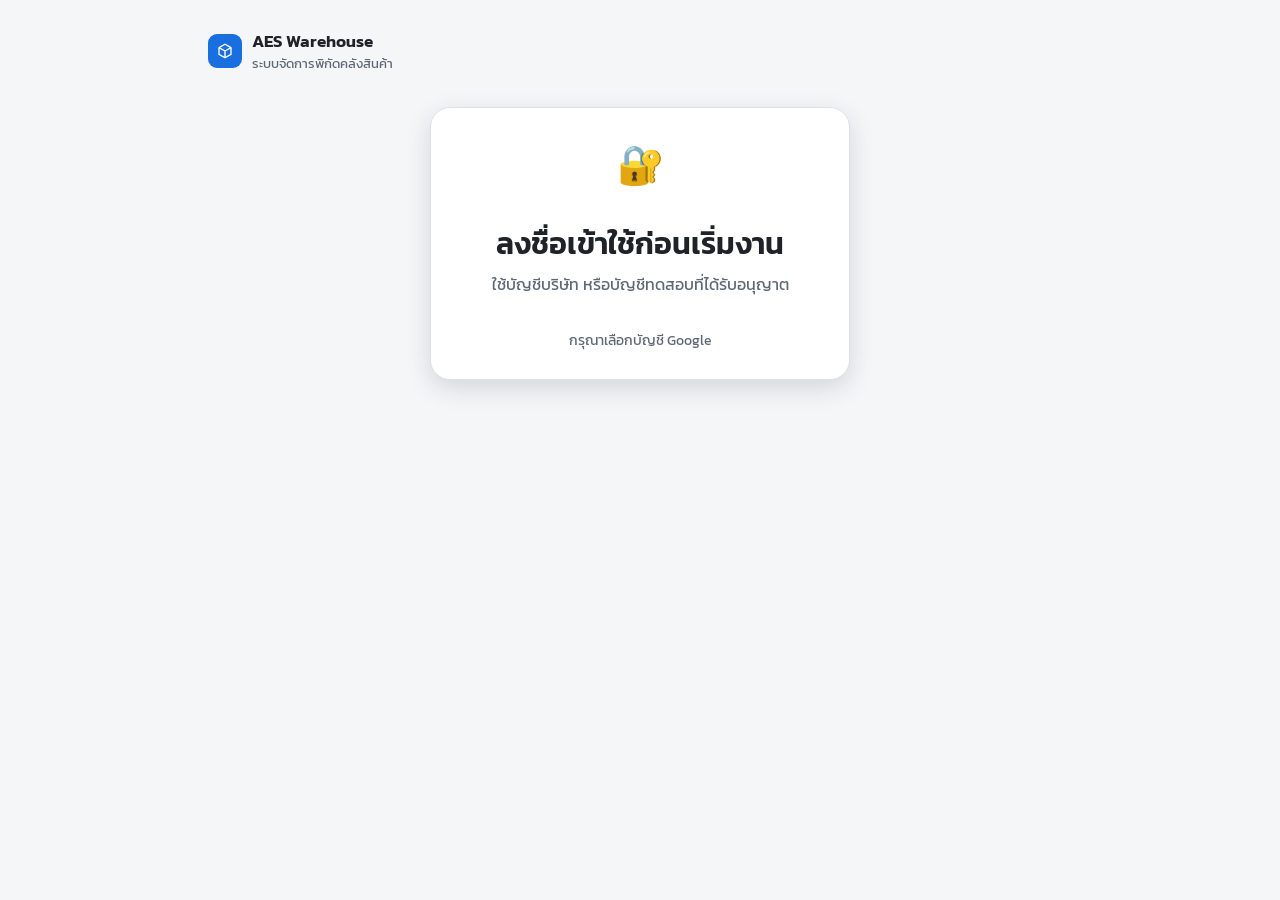
<file: index.html>
<!DOCTYPE html>
<html lang="th" data-theme="light">
<head>
  <meta charset="UTF-8" />
  <meta name="viewport" content="width=device-width, initial-scale=1.0, maximum-scale=1.0, user-scalable=no">
  <title>AES's Warehouse · เลือกทีม</title>
  <link rel="preconnect" href="https://fonts.googleapis.com">
  <link rel="preconnect" href="https://fonts.gstatic.com" crossorigin>
  <link href="https://fonts.googleapis.com/css2?family=Kanit:wght@400;500;600&display=swap" rel="stylesheet">
  <link rel="stylesheet" href="css/style.css">
  <script src="https://accounts.google.com/gsi/client" async defer></script>
</head>
<body class="chooser-body">

  <main class="chooser-wrap">
    <div class="chooser-brand">
      <span class="brand-mark">
        <svg class="ic" viewBox="0 0 24 24"><path d="M12 3l8 4.5v9L12 21l-8-4.5v-9L12 3zM12 12l8-4.5M12 12v9M12 12L4 7.5" fill="none" stroke="currentColor" stroke-width="1.8" stroke-linejoin="round" stroke-linecap="round"/></svg>
      </span>
      <div>
        <div class="brand-name">AES Warehouse</div>
        <div class="brand-sub">ระบบจัดการพิกัดคลังสินค้า</div>
      </div>
    </div>

    <section id="login-gate" class="login-gate">
      <div class="login-icon">🔐</div>
      <h1 class="chooser-title">ลงชื่อเข้าใช้ก่อนเริ่มงาน</h1>
      <p class="chooser-sub">ใช้บัญชีบริษัท หรือบัญชีทดสอบที่ได้รับอนุญาต</p>
      <div id="google-signin-button" class="google-signin-button"></div>
      <div id="google-auth-status" class="auth-status">กรุณาเลือกบัญชี Google</div>
      <button id="change-google-account" type="button" class="btn btn-ghost btn-sm" style="display:none; margin:12px auto 0;" onclick="signOutGoogle()">เลือกบัญชีอื่น</button>
    </section>

    <section id="team-chooser" style="display:none;">
      <div class="chooser-user-row">
        <span id="chooser-user"></span>
        <button type="button" class="btn btn-ghost btn-sm" onclick="signOutGoogle()">เปลี่ยนบัญชี</button>
      </div>
      <h1 class="chooser-title">เลือกทีมของคุณ</h1>
      <p class="chooser-sub">แตะที่การ์ดเพื่อเข้าสู่หน้าจอของทีม</p>

    <div class="chooser-grid">

      <!-- Team 1: Pickers (forklift) -->
      <a class="team-card team-picker" href="pages/picker.html?v=20261118-04">
        <span class="team-icon">
          <svg viewBox="0 0 24 24" aria-hidden="true">
            <path d="M6 3v16M2 17h4" fill="none" stroke="currentColor" stroke-width="1.8" stroke-linecap="round" stroke-linejoin="round"/>
            <path d="M8 17v-6h8l2 3v3H8z" fill="none" stroke="currentColor" stroke-width="1.8" stroke-linejoin="round"/>
            <path d="M11 11V6h5" fill="none" stroke="currentColor" stroke-width="1.8" stroke-linecap="round" stroke-linejoin="round"/>
            <circle cx="10" cy="19" r="1.8" fill="none" stroke="currentColor" stroke-width="1.8"/>
            <circle cx="17" cy="19" r="1.8" fill="none" stroke="currentColor" stroke-width="1.8"/>
          </svg>
        </span>
        <span class="team-name">ทีมจัดของ</span>
        <span class="team-desc">สแกน Lot · เช็คพิกัด · หยิบสินค้า</span>
      </a>

      <!-- Team 2: Warehouse office (building) -->
      <a class="team-card team-office" href="pages/office.html">
        <span class="team-icon">
          <svg viewBox="0 0 24 24" aria-hidden="true">
            <path d="M3 21h18" fill="none" stroke="currentColor" stroke-width="1.8" stroke-linecap="round"/>
            <path d="M5 21V4a1 1 0 0 1 1-1h8a1 1 0 0 1 1 1v17" fill="none" stroke="currentColor" stroke-width="1.8" stroke-linejoin="round"/>
            <path d="M15 9h3a1 1 0 0 1 1 1v11" fill="none" stroke="currentColor" stroke-width="1.8" stroke-linejoin="round"/>
            <path d="M8 7h4M8 11h4M8 15h4" fill="none" stroke="currentColor" stroke-width="1.8" stroke-linecap="round"/>
          </svg>
        </span>
        <span class="team-name">ทีมออฟฟิศโกดัง</span>
        <span class="team-desc">สร้างใบสั่งหยิบ · ส่งให้ทีมจัดของ</span>
      </a>

      </div>
    </section>
  </main>

  <script src="js/config.js"></script>
  <script src="js/auth.js"></script>
  <script src="js/api.js"></script>
  <script>
    let authCheckRunning = false;
    async function showTeamChooser() {
      if (authCheckRunning) return;
      authCheckRunning = true;
      const status = document.getElementById('google-auth-status');
      status.textContent = 'กำลังตรวจสอบสิทธิ์...';
      const authResult = await safeFetch('authCheck');
      authCheckRunning = false;
      if (!authResult?.success) {
        status.textContent = authResult?.message || 'บัญชีนี้ไม่มีสิทธิ์ใช้งานระบบ';
        document.getElementById('change-google-account').style.display = 'block';
        return;
      }
      const profile = getGoogleProfile();
      document.getElementById('login-gate').style.display = 'none';
      document.getElementById('team-chooser').style.display = 'block';
      document.getElementById('chooser-user').textContent = authResult.email || profile?.email || 'ลงชื่อเข้าใช้แล้ว';
    }
    window.addEventListener('google-authenticated', showTeamChooser);
    window.addEventListener('DOMContentLoaded', () => {
      if (getGoogleIdToken()) showTeamChooser();
      else initGoogleSignIn();
    });
  </script>
</body>
</html>
</file>
<file: css/style.css>
:root {
  --bg-main: #0d1117; 
  --bg-card: #161b22; 
  --bg-card-subtle: #1c2128;
  --border-color: #2d333b; 
  --text-primary: #e6edf3; 
  --text-muted: #8b949e;
  --accent-blue: #58a6ff; 
  --accent-green: #238636; 
  --accent-green-hover: #2ea043;
  --accent-red: #da3633; 
  --accent-red-hover: #b62324; 
  --accent-orange: #d29922;
  --accent-purple: #a371f7; 
  --overlay-bg: rgba(1, 4, 9, 0.7);
  --input-bg: #0d1117; 
  --header-blur-bg: rgba(13, 17, 23, 0.9);
  --shadow: 0 8px 24px rgba(0, 0, 0, 0.4);
  --sidebar-w: 288px; 
  --topbar-h: 56px; 
  --radius: 10px;
}

[data-theme="light"] {
  --bg-main: #f4f6f8; 
  --bg-card: #ffffff; 
  --bg-card-subtle: #f1f3f5;
  --border-color: #dde1e6; 
  --text-primary: #1f2328; 
  --text-muted: #5f6975;
  --accent-blue: #1a6fe0; 
  --accent-green: #1e8e3e; 
  --accent-green-hover: #188038;
  --accent-red: #d93025; 
  --accent-red-hover: #b31412; 
  --accent-orange: #c77d00;
  --accent-purple: #8a3fd9; 
  --overlay-bg: rgba(31, 35, 40, 0.45);
  --input-bg: #ffffff; 
  --header-blur-bg: rgba(244, 246, 248, 0.92);
  --shadow: 0 8px 24px rgba(31, 35, 40, 0.15);
}

/* Fixed Universal Selector */
*, *::before, *::after { 
  box-sizing: border-box; 
  -webkit-tap-highlight-color: transparent; 
}

html, body { 
  height: 100%; 
}

body { 
  margin: 0; 
  overflow: hidden; 
  background: var(--bg-main); 
  font-family: 'Kanit', sans-serif; 
  color: var(--text-primary); 
  font-size: 16px; 
  transition: background 0.2s, color 0.2s; 
}

button, input, select { 
  font-family: inherit; 
}

h1, h2, h3 { 
  margin: 0; 
}

.ic { 
  width: 18px; 
  height: 18px; 
  flex-shrink: 0; 
}

.ic-sm { 
  width: 15px; 
  height: 15px; 
}

/* Buttons */
.btn { 
  display: inline-flex; 
  align-items: center; 
  justify-content: center; 
  gap: 8px; 
  min-height: 40px; 
  padding: 0 16px; 
  border-radius: 8px; 
  border: 1px solid transparent; 
  font-size: 16px; 
  font-weight: 500; 
  cursor: pointer; 
  transition: all 0.15s; 
}

.btn:active { 
  transform: scale(0.98); 
}

.btn-sm { 
  min-height: 34px; 
  padding: 0 12px; 
  font-size: 15px; 
}

.btn-block { 
  width: 100%; 
}

.btn-primary { 
  background: var(--accent-green); 
  color: #fff; 
}

.btn-primary:hover { 
  background: var(--accent-green-hover); 
}

.btn-ghost, .btn-outline { 
  background: transparent; 
  color: var(--text-primary); 
  border-color: var(--border-color); 
}

.btn-ghost:hover { 
  background: var(--bg-card-subtle); 
}

.btn-outline:hover { 
  border-color: var(--accent-blue); 
  color: var(--accent-blue); 
}

.btn-outline.active { 
  background: var(--accent-red); 
  border-color: var(--accent-red); 
  color: #fff; 
}

.btn-row { 
  display: flex; 
  gap: 8px; 
}

.btn-row .btn { 
  flex: 1; 
}

.icon-btn { 
  width: 40px; 
  height: 40px; 
  display: inline-flex; 
  align-items: center; 
  justify-content: center; 
  background: transparent; 
  border: 1px solid var(--border-color); 
  border-radius: 8px; 
  color: var(--text-muted); 
  cursor: pointer; 
  transition: all 0.15s; 
  flex-shrink: 0; 
}

.icon-btn:hover { 
  color: var(--accent-blue); 
  border-color: var(--accent-blue); 
  background: var(--bg-card-subtle); 
}

/* Sidebar */
#sidebar { 
  position: fixed; 
  top: 0; 
  left: 0; 
  bottom: 0; 
  width: var(--sidebar-w); 
  z-index: 3000; 
  background: var(--bg-card); 
  border-right: 1px solid var(--border-color); 
  display: flex; 
  flex-direction: column; 
  transition: transform 0.25s ease; 
}

.sb-head { 
  height: var(--topbar-h); 
  padding: 0 14px 0 16px; 
  display: flex; 
  align-items: center; 
  justify-content: space-between; 
  border-bottom: 1px solid var(--border-color); 
  flex-shrink: 0; 
}

.brand { 
  display: flex; 
  align-items: center; 
  gap: 10px; 
}

.brand-mark { 
  width: 34px; 
  height: 34px; 
  border-radius: 9px; 
  background: var(--accent-blue); 
  color: #fff; 
  display: flex; 
  align-items: center; 
  justify-content: center; 
}

.brand-name { 
  font-weight: 600; 
  font-size: 17px; 
}

.brand-sub { 
  font-size: 13px; 
  color: var(--text-muted); 
}

.sb-close { 
  display: none; 
}

.sb-scroll { 
  flex: 1; 
  overflow-y: auto; 
  padding: 14px; 
  display: flex; 
  flex-direction: column; 
  gap: 8px; 
}

.sb-label { 
  font-size: 13px; 
  font-weight: 600; 
  letter-spacing: 0.06em; 
  text-transform: uppercase; 
  color: var(--text-muted); 
  margin: 12px 4px 2px; 
}

.sb-nav { 
  display: flex; 
  flex-direction: column; 
  gap: 4px; 
}

.nav-item { 
  display: flex; 
  align-items: center; 
  gap: 12px; 
  width: 100%; 
  min-height: 44px; 
  padding: 0 12px; 
  background: transparent; 
  border: none; 
  border-radius: 8px; 
  color: var(--text-muted); 
  font-size: 16px; 
  font-weight: 500; 
  cursor: pointer; 
  text-align: left; 
  transition: all 0.15s; 
}

.nav-item:hover { 
  background: var(--bg-card-subtle); 
  color: var(--text-primary); 
}

.nav-item.active { 
  background: rgba(88, 166, 255, 0.14); 
  color: var(--accent-blue); 
}

.sb-foot { 
  padding: 10px 14px; 
  border-top: 1px solid var(--border-color); 
  display: flex; 
  align-items: center; 
  justify-content: space-between; 
  gap: 10px; 
  flex-shrink: 0; 
  padding-bottom: max(10px, env(safe-area-inset-bottom)); 
}

.sb-user { 
  display: flex; 
  align-items: center; 
  gap: 8px; 
  font-size: 14px; 
  color: var(--text-muted); 
}

#scrim { 
  position: fixed; 
  inset: 0; 
  background: var(--overlay-bg); 
  z-index: 2900; 
  display: none; 
}

/* Search Box */
.search-box { 
  position: relative; 
  display: flex; 
  align-items: center; 
}

.search-box .ic { 
  position: absolute; 
  left: 12px; 
  color: var(--text-muted); 
  pointer-events: none; 
}

.search-box input { 
  width: 100%; 
  height: 42px; 
  padding: 0 12px 0 38px; 
  background: var(--input-bg); 
  border: 1px solid var(--border-color); 
  border-radius: 8px; 
  color: var(--text-primary); 
  font-size: 16px; 
  outline: none; 
}

.search-box input:focus, 
.modal-card input:focus, 
.modal-card select:focus { 
  border-color: var(--accent-blue); 
  box-shadow: 0 0 0 3px rgba(88,166,255,0.18); 
}

/* Sidebar Accordions */
.acc { 
  border: 1px solid var(--border-color); 
  border-radius: 8px; 
  overflow: hidden; 
}

.acc-head { 
  width: 100%; 
  display: flex; 
  align-items: center; 
  justify-content: space-between; 
  min-height: 42px; 
  padding: 0 12px; 
  background: var(--bg-card-subtle); 
  border: none; 
  color: var(--text-primary); 
  font-size: 15px; 
  font-weight: 500; 
  cursor: pointer; 
}

.acc-arrow { 
  transition: transform 0.2s; 
}

.acc-arrow.collapsed { 
  transform: rotate(-90deg); 
}

.acc-body { 
  padding: 10px; 
  display: flex; 
  flex-direction: column; 
  gap: 4px; 
  max-height: 600px; 
  transition: all 0.25s ease; 
}

.acc-body.collapsed { 
  max-height: 0; 
  padding-top: 0; 
  padding-bottom: 0; 
  opacity: 0; 
  pointer-events: none; 
}

/* Legend & Velocity */
.legend-item { 
  display: flex; 
  align-items: center; 
  gap: 10px; 
  min-height: 36px; 
  padding: 0 8px; 
  border-radius: 6px; 
  cursor: pointer; 
  transition: background 0.15s; 
}

.legend-item:hover { 
  background: var(--bg-card-subtle); 
}

.legend-dot { 
  width: 12px; 
  height: 12px; 
  border-radius: 3px; 
  flex-shrink: 0; 
}

.legend-name { 
  flex: 1; 
  color: var(--text-primary); 
  font-size: 15px; 
  white-space: nowrap; 
  overflow: hidden; 
  text-overflow: ellipsis; 
}

.pct-badge { 
  font-size: 13px; 
  font-weight: 600; 
  color: var(--text-primary); 
  background: var(--bg-card-subtle); 
  border: 1px solid var(--border-color); 
  padding: 1px 7px; 
  border-radius: 10px; 
  flex-shrink: 0; 
}

.pct-badge-dead { 
  color: #ff7b72; 
  border-color: rgba(218,54,51,0.4); 
  background: rgba(218,54,51,0.14); 
}

.velocity-progress-container { 
  display: flex; 
  height: 6px; 
  border-radius: 3px; 
  overflow: hidden; 
  background: var(--border-color); 
  margin: 8px 0 2px; 
}

.v-bar { 
  height: 100%; 
  transition: width 0.3s; 
}

.v-bar-fast { background: #238636; } 
.v-bar-medium { background: #e3b341; } 
.v-bar-slow { background: #f0883e; } 
.v-bar-dead { background: #da3633; }

.velocity-sku-total { 
  font-size: 13px; 
  color: var(--text-muted); 
  text-align: center; 
  margin-bottom: 6px; 
}

/* Layout Framework */
#main { 
  margin-left: var(--sidebar-w); 
  height: 100dvh; 
  display: flex; 
  flex-direction: column; 
  min-width: 0; 
}

#topbar { 
  height: var(--topbar-h); 
  flex-shrink: 0; 
  display: flex; 
  align-items: center; 
  justify-content: space-between; 
  gap: 12px; 
  padding: 0 16px; 
  background: var(--bg-card); 
  border-bottom: 1px solid var(--border-color); 
  padding-top: env(safe-area-inset-top); 
}

#page-title { 
  font-size: 18px; 
  font-weight: 600; 
  flex: 1; 
  white-space: nowrap; 
  overflow: hidden; 
  text-overflow: ellipsis; 
}

.menu-btn { 
  display: none; 
}

#views { 
  position: relative; 
  flex: 1; 
  min-height: 0; 
}

.app-view { 
  position: absolute; 
  inset: 0; 
}

/* 3D View */
#canvas-container { 
  width: 100%; 
  height: 100%; 
  touch-action: none; 
}

#canvas-container canvas { 
  display: block; 
}

#tooltip { 
  position: fixed; 
  display: none; 
  background: var(--bg-card); 
  border: 1px solid var(--accent-blue); 
  color: var(--text-primary); 
  padding: 10px 14px; 
  font-size: 14px; 
  border-radius: 8px; 
  pointer-events: none; 
  z-index: 100; 
  box-shadow: var(--shadow); 
  line-height: 1.6; 
  max-width: 280px; 
}

#detail-card { 
  position: absolute; 
  left: 50%; 
  bottom: 14px; 
  transform: translateX(-50%); 
  width: calc(100% - 24px); 
  max-width: 440px; 
  background: var(--bg-card); 
  border: 1px solid var(--border-color); 
  border-radius: 12px; 
  padding: 14px 16px; 
  box-shadow: var(--shadow); 
  display: none; 
  z-index: 20; 
  font-size: 15px; 
  line-height: 1.7; 
}

#detail-card .dc-head { 
  display: flex; 
  justify-content: space-between; 
  align-items: flex-start; 
  gap: 10px; 
  margin-bottom: 6px; 
}

#detail-card .dc-title { 
  font-weight: 600; 
  font-size: 16px; 
  color: var(--accent-blue); 
}

#detail-card .dc-grid { 
  display: grid; 
  grid-template-columns: auto 1fr; 
  gap: 2px 14px; 
}

#detail-card .dc-grid span:nth-child(odd) { 
  color: var(--text-muted); 
}

#loader { 
  position: absolute; 
  top: 50%; 
  left: 50%; 
  transform: translate(-50%, -50%); 
  z-index: 30; 
  background: var(--bg-card); 
  border: 1px solid var(--border-color); 
  padding: 14px 22px; 
  border-radius: 10px; 
  display: flex; 
  align-items: center; 
  gap: 12px; 
  box-shadow: var(--shadow); 
}

.spinner { 
  width: 18px; 
  height: 18px; 
  border-radius: 50%; 
  border: 2px solid var(--border-color); 
  border-top-color: var(--accent-blue); 
  animation: spin 0.8s linear infinite; 
}

@keyframes spin { 
  to { transform: rotate(360deg); } 
}

/* Scroll Containers */
.scroll-view { 
  overflow-y: auto; 
  background: var(--bg-main); 
  -webkit-overflow-scrolling: touch; 
}

.page-wrap { 
  max-width: 980px; 
  margin: 0 auto; 
  padding: 0 20px 32px; 
  display: flex; 
  flex-direction: column; 
  gap: 16px; 
}

.sticky-header-container { 
  position: sticky; 
  top: 0; 
  z-index: 50; 
  background: var(--header-blur-bg); 
  backdrop-filter: blur(8px); 
  padding: 16px 0 12px; 
  display: flex; 
  flex-direction: column; 
  gap: 12px; 
  border-bottom: 1px solid var(--border-color); 
}

.page-head { 
  display: flex; 
  justify-content: space-between; 
  align-items: center; 
  flex-wrap: wrap; 
  gap: 12px; 
}

.page-head h2 { 
  font-size: 20px; 
  font-weight: 600; 
}

.page-sub { 
  font-size: 14px; 
  color: var(--text-muted); 
}

.page-head .search-box { 
  width: 320px; 
  max-width: 100%; 
}

/* Scanner Landing View (Extracted Clean Classes) */
.scanner-landing-wrap {
  align-items: center;
  padding-top: 20px;
}

.scanner-mode-switch {
  width: 100%;
  max-width: 480px;
  box-sizing: border-box;
}

.scanner-camera-toggle {
  display: block;
  width: 100%;
  max-width: 480px;
  box-sizing: border-box;
  min-height: 48px;
  margin: 0 auto 10px;
  padding: 10px 24px;
  font-size: 1.05rem;
}

.scan-warning-msg {
  color: var(--accent-red);
  margin-bottom: 10px;
  font-size: 1.05rem;
  text-align: center;
}

.google-auth-panel {
  display: flex;
  flex-direction: column;
  align-items: center;
  gap: 4px;
  margin-bottom: 14px;
}

.scan-status-msg {
  color: var(--text-muted);
  font-size: 1.0rem;
  margin-bottom: 15px;
  min-height: 20px;
  text-align: center;
}

.scanner-container {
  position: relative;
  max-width: 480px;
  width: 100%;
  margin: 0 auto 20px;
  border-radius: 12px;
  overflow: hidden;
  background: #000;
}

.scanner-video-feed {
  width: 100%;
  height: 320px;
  object-fit: cover;
  display: block;
}

.scanner-target-reticle {
  position: absolute;
  top: 50%;
  left: 50%;
  transform: translate(-50%, -50%);
  width: 80%;
  height: 40%;
  border: 2px dashed rgba(255, 255, 255, 0.85);
  border-radius: 8px;
  pointer-events: none;
}

.scanner-card-wrapper {
  width: 100%;
  max-width: 480px;
}

.scanner-lot-display {
  font-size: 1.9rem;
  font-weight: 700;
  color: var(--accent-blue);
  text-align: center;
  margin: 5px 0;
}

.scanner-details-pane {
  border-top: 1px solid var(--border-color);
  padding-top: 15px;
  margin-top: 5px;
}

.scanner-product-title {
  font-size: 1.2rem;
  font-weight: 700;
  margin-bottom: 1rem;
  color: var(--text-primary);
  text-align: left;
}

/* KPI Dashboard Cards */
.kpi-grid { 
  display: grid; 
  grid-template-columns: repeat(3, 1fr); 
  gap: 10px; 
}

.kpi-card { 
  background: var(--bg-card); 
  border: 1px solid var(--border-color); 
  border-radius: 8px; 
  padding: 10px 14px; 
  display: flex; 
  flex-direction: column; 
  gap: 2px; 
}

.kpi-card.orange { border-left: 4px solid var(--accent-orange); } 
.kpi-card.red { border-left: 4px solid var(--accent-red); } 
.kpi-card.purple { border-left: 4px solid var(--accent-purple); }

.kpi-num { 
  font-size: 22px; 
  font-weight: 600; 
}

.kpi-title { 
  font-size: 13px; 
  color: var(--text-muted); 
}

/* Inventory Cards & Items */
.type-group-block { 
  background: var(--bg-card); 
  border: 1px solid var(--border-color); 
  border-radius: var(--radius); 
  padding: 14px; 
  display: flex; 
  flex-direction: column; 
  gap: 12px; 
}

.type-group-header { 
  display: flex; 
  justify-content: space-between; 
  padding-bottom: 10px; 
  border-bottom: 1px solid var(--border-color); 
}

.type-title-badge { 
  display: flex; 
  align-items: center; 
  gap: 8px; 
  font-weight: 600; 
  font-size: 16px; 
}

.type-dot { 
  width: 10px; 
  height: 10px; 
  border-radius: 3px; 
}

.type-count { 
  font-size: 14px; 
  color: var(--text-muted); 
}

.prod-name-card { 
  background: var(--bg-card-subtle); 
  border: 1px solid var(--border-color); 
  border-radius: 8px; 
  padding: 12px; 
  display: flex; 
  flex-direction: column; 
  gap: 8px; 
}

.prod-top { 
  display: flex; 
  justify-content: space-between; 
  gap: 8px; 
}

.prod-name-title { 
  font-size: 16px; 
  font-weight: 600; 
  color: var(--accent-blue); 
}

.prod-meta-subtitle { 
  font-size: 14px; 
  color: var(--text-muted); 
  display: flex; 
  gap: 14px; 
  flex-wrap: wrap; 
}

.chip { 
  font-size: 13px; 
  font-weight: 600; 
  padding: 2px 8px; 
  border-radius: 10px; 
  border: 1px solid currentColor; 
}

/* Location Pills & Row Layout */
.loc-pills-container { 
  display: flex; 
  flex-direction: column; 
  gap: 8px; 
}

.loc-pill-item { 
  background: var(--bg-card); 
  border: 1px solid var(--border-color); 
  border-radius: 8px; 
  padding: 10px 12px; 
  display: flex; 
  justify-content: space-between; 
  align-items: center; 
  gap: 10px; 
  flex-wrap: wrap; 
}

.loc-info { 
  display: flex; 
  align-items: center; 
  gap: 10px; 
}

.loc-pill-text { 
  display: flex; 
  align-items: center; 
  gap: 6px; 
  font-size: 15px; 
  font-weight: 500; 
  color: var(--accent-green); 
}

[data-theme="dark"] .loc-pill-text { 
  color: #3fb950; 
}

.loc-pill-qty { 
  font-size: 15px; 
  font-weight: 600; 
}

.loc-meta-sub {
  display: flex;
  align-items: center;
  gap: 8px;
  margin-top: 4px;
}

/* Lot reconciliation is derived from ACTIVE State rows. Cleanup rows use a
   separate red treatment because their quantities are intentionally unclear. */
.lot-check-badge {
  display: inline-flex;
  align-items: center;
  padding: 2px 7px;
  border-radius: 999px;
  font-size: 11px;
  font-weight: 600;
}
.lot-check-lot_matched { color: #1a7f37; background: rgba(35, 134, 54, .12); }
.lot-check-lot_mismatched,
.lot-check-lot_not_found,
.lot-check-warning { color: #cf222e; background: rgba(218, 54, 51, .12); }
.lot-check-lot_unassigned { color: #9a6700; background: rgba(210, 153, 34, .14); }
.loc-pill-cleanup {
  border-color: rgba(218, 54, 51, .55);
  background: rgba(218, 54, 51, .07);
}
.loc-pill-cleanup .loc-pill-text { color: var(--accent-red); }
.loc-cleanup-reason { margin-top: 4px; color: var(--accent-red); font-size: 12px; }
.cleanup-location-heading {
  margin: 14px 0 4px;
  color: var(--accent-red);
  font-size: 13px;
  font-weight: 600;
}

/* Editable Lot Badges */
.lot-pill-editable {
  display: inline-flex;
  align-items: center;
  gap: 5px;
  background: var(--bg-card-subtle);
  border: 1px dashed var(--border-color);
  padding: 2px 8px;
  border-radius: 6px;
  font-family: monospace;
  font-size: 13px;
  color: var(--text-muted);
  cursor: pointer;
  transition: all 0.15s ease;
}

.lot-pill-editable:hover {
  border-color: var(--accent-blue);
  color: var(--accent-blue);
  background: rgba(88, 166, 255, 0.08);
}

.lot-pill-editable:active {
  transform: scale(0.97);
}

.lot-pill-empty {
  color: var(--accent-orange);
  border-color: rgba(210, 153, 34, 0.4);
  background: rgba(210, 153, 34, 0.08);
}

/* Operations Buttons */
.action-btn-group { 
  display: flex; 
  gap: 6px; 
}

.btn-op { 
  display: inline-flex; 
  align-items: center; 
  gap: 5px; 
  min-height: 36px; 
  padding: 0 12px; 
  border-radius: 7px; 
  border: 1px solid transparent; 
  cursor: pointer; 
  font-size: 15px; 
  font-weight: 500; 
  transition: background 0.15s; 
}

.btn-in { 
  background: rgba(35,134,54,0.14); 
  color: #3fb950; 
  border-color: rgba(35,134,54,0.5); 
}

.btn-out { 
  background: rgba(218,54,51,0.12); 
  color: #ff7b72; 
  border-color: rgba(218,54,51,0.5); 
}

.btn-relocate { 
  background: rgba(88,166,255,0.12); 
  color: var(--accent-blue); 
  border-color: rgba(88,166,255,0.5); 
}

[data-theme="light"] .btn-in { color: var(--accent-green); }
[data-theme="light"] .btn-out { color: var(--accent-red); }

/* Audit List Items */
.audit-summary-line { 
  display: flex; 
  justify-content: space-between; 
  align-items: center; 
  gap: 10px; 
  padding: 10px 12px; 
  background: var(--bg-card); 
  border-radius: 8px; 
  border: 1px solid var(--border-color); 
  flex-wrap: wrap; 
}

.audit-badge { 
  font-size: 13px; 
  font-weight: 600; 
  padding: 3px 9px; 
  border-radius: 12px; 
}

.badge-unassigned { 
  background: rgba(210,153,34,0.14); 
  color: var(--accent-orange); 
  border: 1px solid var(--accent-orange); 
}

.badge-under { 
  background: rgba(218,54,51,0.14); 
  color: var(--accent-red); 
  border: 1px solid var(--accent-red); 
}

.badge-over { 
  background: rgba(163,113,247,0.14); 
  color: var(--accent-purple); 
  border: 1px solid var(--accent-purple); 
}

.diff-stats { 
  display: flex; 
  gap: 18px; 
  font-size: 15px; 
}

.diff-stats span { 
  display: flex; 
  flex-direction: column; 
  align-items: flex-end; 
}

.diff-stats small { 
  font-size: 12px; 
  color: var(--text-muted); 
}

.empty-state { 
  text-align: center; 
  padding: 40px 16px; 
  color: var(--text-muted); 
}

.empty-state.ok { 
  color: var(--accent-green); 
  font-weight: 600; 
}

/* Modal Framework */
.modal-overlay { 
  position: fixed; 
  inset: 0; 
  background: var(--overlay-bg); 
  display: flex; 
  align-items: center; 
  justify-content: center; 
  z-index: 4000; 
  padding: 16px; 
}

.modal-card { 
  background: var(--bg-card); 
  border: 1px solid var(--border-color); 
  border-radius: 14px; 
  width: 640px; 
  max-width: 100%; 
  max-height: 92dvh; 
  display: flex; 
  flex-direction: column; 
  box-shadow: var(--shadow); 
}

.modal-head { 
  display: flex; 
  justify-content: space-between; 
  align-items: flex-start; 
  gap: 12px; 
  padding: 16px 18px 12px; 
  border-bottom: 1px solid var(--border-color); 
}

.user-badge { 
  display: inline-block; 
  font-size: 14px; 
  color: var(--accent-blue); 
  background: rgba(88,166,255,0.12); 
  padding: 3px 10px; 
  border-radius: 12px; 
}

.modal-body { 
  padding: 14px 18px; 
  overflow-y: auto; 
  display: flex; 
  flex-direction: column; 
  gap: 8px; 
}

.modal-card label { 
  font-size: 14px; 
  font-weight: 500; 
  color: var(--text-muted); 
  margin-top: 6px; 
}

.modal-card input, 
.modal-card select { 
  background: var(--input-bg); 
  border: 1px solid var(--border-color); 
  color: var(--text-primary); 
  padding: 0 12px; 
  border-radius: 8px; 
  font-size: 17px; 
  width: 100%; 
  height: 44px; 
  outline: none; 
}

.field-grid { 
  display: grid; 
  grid-template-columns: 1fr 1fr; 
  gap: 14px; 
}

.coord-picker-grid { 
  display: flex; 
  gap: 8px; 
  margin-top: 4px; 
}

.level-btn-row { 
  display: flex; 
  gap: 8px; 
  flex-wrap: wrap; 
  margin-top: 4px; 
}

.level-sq-btn { 
  flex: 1; 
  min-width: 40px; 
  height: 44px; 
  border-radius: 8px; 
  border: 1px solid var(--border-color); 
  background: var(--input-bg); 
  color: var(--text-primary); 
  font-size: 17px; 
  font-weight: 600; 
  cursor: pointer; 
}

.level-sq-btn.active { 
  background: var(--accent-blue); 
  color: #fff; 
  border-color: var(--accent-blue); 
}

.modal-actions { 
  display: flex; 
  gap: 10px; 
  padding: 12px 18px; 
  border-top: 1px solid var(--border-color); 
}

.modal-actions .btn { 
  flex: 1; 
  min-height: 46px; 
}

/* TrueMoney Segmented Control & Mini-Scanner */
.segmented-control {
  display: flex;
  background: var(--bg-card-subtle);
  border: 1px solid var(--border-color);
  border-radius: 10px;
  padding: 4px;
  gap: 4px;
  margin-bottom: 12px;
}

.segment-btn {
  flex: 1;
  display: flex;
  align-items: center;
  justify-content: center;
  gap: 6px;
  min-height: 38px;
  background: transparent;
  border: none;
  border-radius: 7px;
  color: var(--text-muted);
  font-size: 15px;
  font-weight: 500;
  cursor: pointer;
  transition: all 0.2s ease;
}

.segment-btn.active {
  background: var(--accent-blue);
  color: #fff;
  box-shadow: 0 2px 8px rgba(0, 0, 0, 0.25);
}

.mini-scanner-box {
  position: relative;
  width: 100%;
  height: 180px;
  border-radius: 10px;
  overflow: hidden;
  background: #000;
  margin-bottom: 8px;
}

.mini-scanner-box video {
  width: 100%;
  height: 100%;
  object-fit: cover;
  display: block;
}

.mini-overlay {
  position: absolute;
  top: 50%;
  left: 50%;
  transform: translate(-50%, -50%);
  width: 75%;
  height: 50%;
  border: 2px dashed rgba(255, 255, 255, 0.85);
  border-radius: 6px;
  pointer-events: none;
}

.mini-scan-status {
  font-size: 14px;
  color: var(--text-muted);
  text-align: center;
  margin-top: 6px;
}

.input-with-action {
  display: flex;
  gap: 8px;
}

.input-with-action input {
  flex: 1;
}

/* Responsive Media Queries */
@media (max-width: 899px) {
  #sidebar { 
    transform: translateX(-100%); 
    width: min(86vw, 320px); 
    box-shadow: var(--shadow); 
  }
  #sidebar.open { 
    transform: translateX(0); 
  }
  #scrim.show { 
    display: block; 
  }
  #main { 
    margin-left: 0; 
  }
  .menu-btn, .sb-close { 
    display: inline-flex; 
  }
  .page-wrap { 
    padding: 0 12px 24px; 
  }
  .page-head .search-box { 
    width: 100%; 
  }
}

@media (max-width: 600px) {
  .modal-overlay { 
    align-items: flex-end; 
    padding: 0; 
  }
  .modal-card { 
    width: 100%; 
    border-radius: 16px 16px 0 0; 
    max-height: 94dvh; 
  }
  .field-grid { 
    grid-template-columns: 1fr; 
    gap: 4px; 
  }
  .kpi-grid { 
    gap: 6px; 
  }
  .kpi-card { 
    padding: 8px 10px; 
  }
  .loc-pill-item { 
    flex-direction: column; 
    align-items: stretch; 
  }
  .action-btn-group { 
    width: 100%; 
  }
  .action-btn-group .btn-op { 
    flex: 1; 
    min-height: 40px; 
  }
  .diff-stats { 
    width: 100%; 
    justify-content: space-between; 
  }
  .audit-summary-line > span { 
    display: none; 
  }
  #detail-card { 
    bottom: 10px; 
  }
}

/* ==========================================
   TEAM CHOOSER (index.html)
   ========================================== */
.chooser-body {
  overflow-y: auto;
}

.chooser-wrap {
  min-height: 100%;
  max-width: 900px;
  margin: 0 auto;
  padding: 28px 18px max(28px, env(safe-area-inset-bottom));
  display: flex;
  flex-direction: column;
}

.chooser-brand {
  display: flex;
  align-items: center;
  gap: 10px;
}

.chooser-title {
  margin-top: 28px;
  font-size: 30px;
  font-weight: 600;
  text-align: center;
}

.chooser-sub {
  margin: 6px 0 22px;
  font-size: 16px;
  color: var(--text-muted);
  text-align: center;
}

.chooser-grid {
  flex: 1;
  display: grid;
  grid-template-columns: 1fr 1fr;
  gap: 16px;
}

.team-card {
  --team-color: var(--accent-green);
  display: flex;
  flex-direction: column;
  align-items: center;
  justify-content: center;
  gap: 12px;
  min-height: 260px;
  padding: 24px 16px;
  background: var(--bg-card);
  border: 2px solid var(--border-color);
  border-radius: 18px;
  color: var(--text-primary);
  text-decoration: none;
  text-align: center;
  cursor: pointer;
  transition: transform 0.15s, border-color 0.15s, box-shadow 0.15s;
}

.team-card.team-office {
  --team-color: var(--accent-blue);
}

.team-card:hover {
  border-color: var(--team-color);
  box-shadow: var(--shadow);
}

.team-card:active {
  transform: scale(0.97);
  border-color: var(--team-color);
}

.team-icon {
  width: 112px;
  height: 112px;
  border-radius: 50%;
  display: flex;
  align-items: center;
  justify-content: center;
  color: var(--team-color);
  background: color-mix(in srgb, var(--team-color) 16%, transparent);
}

.team-icon svg {
  width: 68px;
  height: 68px;
}

.team-name {
  font-size: 26px;
  font-weight: 600;
}

.team-desc {
  font-size: 15px;
  color: var(--text-muted);
}

@media (max-width: 640px) {
  .chooser-grid {
    grid-template-columns: 1fr;
  }
  .team-card {
    min-height: 210px;
  }
  .team-icon {
    width: 96px;
    height: 96px;
  }
  .team-icon svg {
    width: 58px;
    height: 58px;
  }
}

/* ==========================================
   OFFICE WAREHOUSE ORD ALLOCATION (office.html)
   Replaces the old test-mode Lot form. Uses the shared theme variables so
   light/dark and the existing look stay the same.
   ========================================== */
.svg-sprite {
  position: absolute;
}

a.nav-item {
  text-decoration: none;
}

.of-nav-count {
  margin-left: auto;
  min-width: 22px;
  padding: 0 7px;
  border-radius: 11px;
  background: var(--accent-orange);
  color: #fff;
  font-size: 13px;
  font-weight: 600;
  line-height: 22px;
  text-align: center;
}

.of-wrap {
  padding-top: 16px;
}

/* Panels and cards toggled with the hidden attribute must really hide. */
.of-wrap [hidden],
.modal-overlay[hidden],
.of-nav-count[hidden] {
  display: none !important;
}

.of-panel {
  display: flex;
  flex-direction: column;
  gap: 16px;
}

.of-toolbar {
  display: flex;
  align-items: center;
  justify-content: space-between;
  gap: 10px;
}

.of-search {
  position: relative;
  flex: 1;
  color: var(--text-muted);
}

.of-search .ic {
  position: absolute;
  left: 12px;
  top: 50%;
  transform: translateY(-50%);
}

.of-search .of-input {
  padding-left: 36px;
}

.of-hint {
  font-size: 15px;
  color: var(--text-muted);
}

.of-card-list {
  display: flex;
  flex-direction: column;
  gap: 12px;
}

.of-card {
  background: var(--bg-card);
  border: 1px solid var(--border-color);
  border-radius: var(--radius);
  padding: 14px;
}

/* ORD list and PENDING list cards */
.of-ord-card {
  display: flex;
  align-items: center;
  justify-content: space-between;
  gap: 12px;
}

.of-ord-main {
  display: flex;
  flex-direction: column;
  gap: 4px;
  min-width: 0;
}

.of-ord-title {
  font-size: 17px;
  font-weight: 600;
}

.of-ord-meta {
  font-size: 14px;
  color: var(--text-muted);
}

.of-ord-skus {
  display: flex;
  flex-wrap: wrap;
  gap: 6px;
  margin-top: 4px;
  color: var(--accent-blue);
}

.of-due {
  display: flex;
  align-items: center;
  gap: 6px;
  margin-top: 4px;
  font-size: 14px;
  font-weight: 500;
  color: var(--accent-orange);
}

.of-btn-danger {
  color: var(--accent-red);
  border-color: var(--accent-red);
}

.of-btn-danger:hover {
  color: #fff;
  background: var(--accent-red);
  border-color: var(--accent-red);
}

/* Allocation screen */
.of-back {
  align-self: flex-start;
}

.of-ord-head {
  display: flex;
  flex-direction: row;
  justify-content: space-between;
  align-items: flex-start;
  gap: 16px;
}

/* Required multi-worker control stays in the ORD header and uses a native
   details surface so it remains keyboard- and touch-friendly. */
.of-ord-head-main { min-width: 0; }
.of-worker-picker { width: min(360px, 100%); }
.of-worker-label {
  display: block;
  margin-bottom: 5px;
  color: var(--text-muted);
  font-size: 13px;
  font-weight: 500;
}
.of-worker-label span { color: var(--accent-red); }
.of-worker-dropdown { position: relative; }
.of-worker-dropdown summary {
  min-height: 44px;
  display: flex;
  align-items: center;
  padding: 0 12px;
  border: 1px solid var(--border-color);
  border-radius: 8px;
  background: var(--input-bg);
  color: var(--text-primary);
  cursor: pointer;
  list-style: none;
}
.of-worker-dropdown summary::-webkit-details-marker { display: none; }
.of-worker-dropdown summary::after {
  content: '▾';
  margin-left: auto;
  color: var(--text-muted);
}
.of-worker-dropdown[open] summary { border-color: var(--accent-blue); }
.of-worker-options {
  position: absolute;
  z-index: 30;
  top: calc(100% + 4px);
  right: 0;
  width: 100%;
  max-height: 280px;
  overflow-y: auto;
  padding: 6px;
  border: 1px solid var(--border-color);
  border-radius: 8px;
  background: var(--bg-card);
  box-shadow: var(--shadow);
}
.of-worker-option {
  display: grid;
  grid-template-columns: auto 1fr auto;
  align-items: center;
  gap: 8px;
  padding: 9px 8px;
  border-radius: 6px;
  cursor: pointer;
}
.of-worker-option:hover { background: var(--bg-card-subtle); }
.of-worker-option input { width: 18px; height: 18px; accent-color: var(--accent-blue); }
.of-worker-option small { color: var(--text-muted); }
.of-worker-selected { display: flex; flex-wrap: wrap; gap: 5px; margin-top: 6px; }
.of-worker-empty { padding: 10px; color: var(--accent-red); font-size: 13px; }
.of-worker-picker .of-row-error { margin-top: 5px; }

.of-sku-card {
  display: flex;
  flex-direction: column;
  gap: 12px;
}

.of-sku-done {
  border-color: var(--accent-green);
}

.of-sku-head {
  display: flex;
  justify-content: space-between;
  align-items: flex-start;
  gap: 12px;
  padding-bottom: 10px;
  border-bottom: 1px solid var(--border-color);
}

.of-code-chip {
  color: var(--accent-blue);
}

.of-sku-need {
  margin-top: 4px;
  font-size: 15px;
  color: var(--text-muted);
}

.of-sku-need strong {
  color: var(--text-primary);
}

.of-progress {
  display: inline-block;
  padding: 3px 10px;
  border-radius: 12px;
  font-size: 14px;
  font-weight: 500;
  white-space: nowrap;
}

.of-progress-ok {
  background: rgba(35, 134, 54, 0.12);
  color: var(--accent-green);
}

.of-progress-todo {
  background: rgba(210, 153, 34, 0.12);
  color: var(--accent-orange);
}

.of-progress-over {
  background: rgba(218, 54, 51, 0.12);
  color: var(--accent-red);
}

.of-warn {
  font-size: 14px;
  color: var(--accent-orange);
  background: rgba(210, 153, 34, 0.12);
  border: 1px solid rgba(210, 153, 34, 0.35);
  border-radius: 8px;
  padding: 8px 12px;
}

.of-alloc-rows {
  display: flex;
  flex-direction: column;
  gap: 10px;
}

.of-alloc-row {
  display: grid;
  grid-template-columns: minmax(0, 1fr) minmax(180px, .72fr) 110px auto 44px;
  gap: 8px;
  align-items: center;
}

/* A fixed Lot is read-only; blank State rows receive a Stock By Lot dropdown
   with the same touch height as the neighboring allocation controls. */
.of-lot-fixed {
  min-height: 48px;
  display: flex;
  align-items: center;
  padding: 0 12px;
  border: 1px solid var(--border-color);
  border-radius: 8px;
  background: var(--bg-card-subtle);
  color: var(--text-muted);
  font-family: monospace;
}

.of-alloc-row .icon-btn {
  width: 44px;
  height: 48px;
}

.of-alloc-row .icon-btn:disabled,
.of-alloc-row .btn:disabled,
.of-sku-actions .btn:disabled {
  opacity: 0.4;
  cursor: not-allowed;
}

.of-row-error {
  grid-column: 1 / -1;
  margin-top: -4px;
  font-size: 13px;
  color: var(--accent-red);
}

.of-sku-actions {
  display: flex;
  flex-wrap: wrap;
  gap: 8px;
}

/* Add-location modal */
.of-modal-product {
  font-size: 16px;
  font-weight: 500;
}

/* SweetAlert content (kept here instead of inline styles) */
.of-swal-text {
  text-align: left;
  font-size: 15px;
  line-height: 1.7;
}

.of-swal-note {
  margin: 8px 0;
  padding: 8px 10px;
  border-radius: 8px;
  font-size: 14px;
  background: rgba(210, 153, 34, 0.14);
  color: var(--accent-orange);
}

.of-confirm-table {
  width: 100%;
  margin-top: 8px;
  border-collapse: collapse;
  font-size: 14px;
}

.of-confirm-table th,
.of-confirm-table td {
  padding: 4px 8px;
  text-align: left;
}

.of-confirm-table th {
  opacity: 0.7;
  font-weight: 500;
}

.of-confirm-table .num {
  text-align: right;
  white-space: nowrap;
}

@media (max-width: 600px) {
  .of-ord-card {
    flex-direction: column;
    align-items: stretch;
  }

  .of-sku-head {
    flex-direction: column;
  }

  .of-ord-head { flex-direction: column; }
  .of-worker-picker { width: 100%; }

  .of-alloc-row {
    grid-template-columns: minmax(0, 1fr) 96px 44px;
  }

  /* On phones location and Lot controls take full lines; amount, เติม and
     remove stay together underneath. */
  .of-alloc-row [data-field="location"],
  .of-alloc-row .of-lot-control,
  .of-alloc-row .of-lot-fixed {
    grid-column: 1 / -1;
  }
}

/* Trigger conflicts remain visible and cancelable without resembling a normal
   PENDING countdown card. */
.of-pending-exception {
  border-color: var(--accent-red);
  background: rgba(218, 54, 51, 0.06);
}

.of-pending-error {
  margin-top: 6px;
  color: var(--accent-red);
  font-weight: 500;
}

.of-input {
  width: 100%;
  height: 48px;
  padding: 0 12px;
  background: var(--input-bg);
  border: 1px solid var(--border-color);
  border-radius: 8px;
  color: var(--text-primary);
  font-size: 17px;
  outline: none;
  transition: border-color 0.15s;
}

.of-input:focus {
  border-color: var(--accent-blue);
}

.of-input.invalid {
  border-color: var(--accent-red);
}

.of-prod-line {
  display: flex;
  align-items: center;
  gap: 8px;
  font-size: 16px;
  font-weight: 500;
}

/* Sticky save bar */
.of-savebar {
  position: sticky;
  bottom: 0;
  z-index: 40;
  display: flex;
  align-items: center;
  justify-content: space-between;
  gap: 12px;
  margin-top: 4px;
  padding: 12px 14px;
  padding-bottom: max(12px, env(safe-area-inset-bottom));
  background: var(--header-blur-bg);
  backdrop-filter: blur(8px);
  border: 1px solid var(--border-color);
  border-radius: var(--radius);
  box-shadow: var(--shadow);
}

.of-summary {
  font-size: 15px;
  color: var(--text-muted);
}

.of-save-btn {
  min-height: 48px;
  min-width: 150px;
  font-size: 17px;
  font-weight: 600;
}

/* Authentication-first landing */
.login-gate {
  width: min(100%, 420px);
  margin: 34px auto 0;
  padding: 28px;
  border: 1px solid var(--border-color);
  border-radius: 20px;
  background: var(--bg-card);
  text-align: center;
  box-shadow: var(--shadow);
}
.login-icon { font-size: 38px; margin-bottom: 8px; }
.google-signin-button { display: flex; justify-content: center; margin: 22px auto 12px; }
.auth-status { color: var(--text-muted); font-size: 14px; }
.chooser-user-row { display: flex; align-items: center; justify-content: center; gap: 12px; margin: 24px 0 4px; color: var(--text-muted); }

/* Scanner reconciliation */
.reconciliation-card {
  margin: 14px 0 18px;
  padding: 16px;
  border: 1px solid var(--border-color);
  border-radius: 16px;
  background: var(--bg-card-subtle);
}
.reconciliation-heading { font-weight: 600; margin-bottom: 12px; }
.reconciliation-grid { display: grid; grid-template-columns: repeat(3, 1fr); gap: 8px; }
.reconciliation-grid > div { padding: 10px 8px; border-radius: 12px; background: var(--bg-card); text-align: center; }
.reconciliation-grid span { display: block; color: var(--text-muted); font-size: 12px; }
.reconciliation-grid strong { display: block; margin-top: 4px; font-size: 16px; }
.reconciliation-status { margin-top: 12px; padding: 9px 12px; border-radius: 10px; font-weight: 600; text-align: center; }
.status-equal { background: rgba(35, 134, 54, .12); color: #1a7f37; }
.status-under { background: rgba(218, 54, 51, .12); color: #cf222e; }
.status-over { background: rgba(130, 80, 223, .12); color: #8250df; }
.reconciliation-cleanup { margin-top: 10px; color: #9a6700; font-size: 13px; text-align: center; }
.lot-reconciliation-status { margin-top: 10px; padding: 8px 10px; border-radius: 10px; font-size: 13px; font-weight: 600; text-align: center; }

/* Relocation and cleanup controls */
.btn-close-location { min-width: 42px; color: var(--accent-red, #cf222e); }
.relocate-mode-switch { margin: 8px 0 14px; }
.relocate-mode-switch .segment-btn { min-width: 0; padding-inline: 9px; font-size: 13px; }
#relocate-existing-panel select { width: 100%; min-height: 156px; margin-top: 8px; }
.lot-choice-switch { margin: 8px 0 10px; }

@media (max-width: 600px) {
  .login-gate { margin-top: 22px; padding: 22px 16px; }
  .chooser-user-row { flex-direction: column; gap: 8px; }
  .reconciliation-grid { grid-template-columns: 1fr; }
  .reconciliation-grid > div { display: flex; justify-content: space-between; align-items: center; text-align: left; }
  .reconciliation-grid strong { margin-top: 0; }
  .relocate-mode-switch { display: grid; grid-template-columns: 1fr; }
  .action-btn-group { flex-wrap: wrap; }
}
</file>
